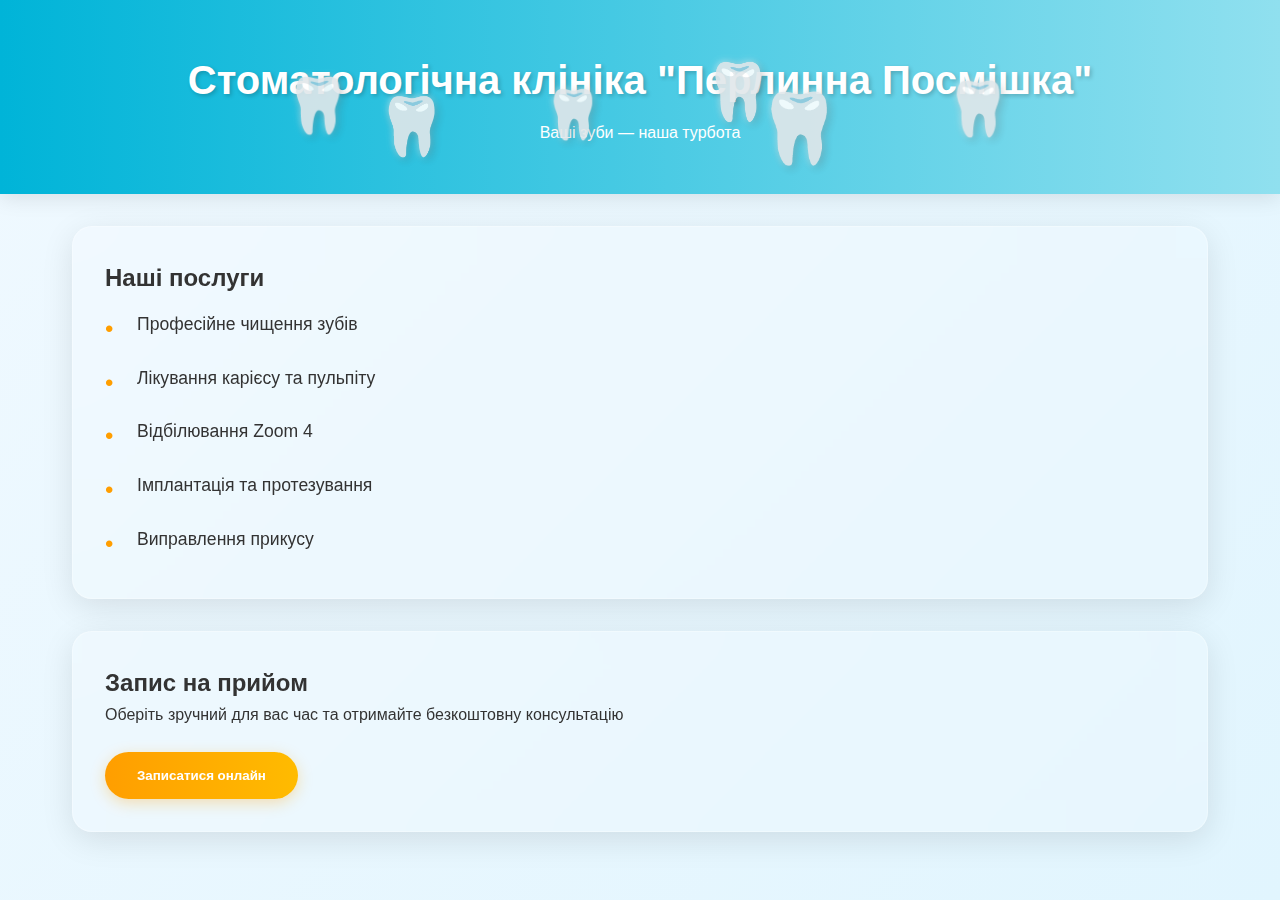
<file: index.html>
<!DOCTYPE html>
<html lang="uk">
<head>
    <meta charset="UTF-8">
    <meta name="viewport" content="width=device-width, initial-scale=1.0">
    <title>Стоматологічна клініка "Перлинна Посмішка"</title>
    <style>
        /* === БАЗОВІ СТИЛІ === */
        :root {
            --primary: #00b4d8;
            --secondary: #90e0ef;
            --accent: #ff9e00;
            --glass: rgba(255, 255, 255, 0.18);
            --text-dark: #333;
            --text-light: #fff;
        }
        
        * {
            margin: 0;
            padding: 0;
            box-sizing: border-box;
        }
        
        body {
            font-family: 'Montserrat', Arial, sans-serif;
            background: linear-gradient(135deg, #f0f9ff 0%, #e1f5fe 100%);
            color: var(--text-dark);
            min-height: 100vh;
            line-height: 1.6;
        }
        
        /* === ШАПКА === */
        .header {
            background: linear-gradient(90deg, var(--primary) 0%, var(--secondary) 100%);
            color: var(--text-light);
            padding: 3rem 1rem;
            text-align: center;
            position: relative;
            overflow: hidden;
            box-shadow: 0 4px 20px rgba(0, 0, 0, 0.1);
        }
        
        .header h1 {
            font-size: 2.5rem;
            margin-bottom: 0.5rem;
            text-shadow: 2px 2px 4px rgba(0, 0, 0, 0.2);
        }
        
        /* === ОСНОВНИЙ КОНТЕНТ === */
        .container {
            max-width: 1200px;
            margin: 2rem auto;
            padding: 0 2rem;
        }
        
        .glass-card {
            background: var(--glass);
            backdrop-filter: blur(12px);
            -webkit-backdrop-filter: blur(12px);
            border-radius: 20px;
            border: 1px solid rgba(255, 255, 255, 0.3);
            padding: 2rem;
            margin: 2rem 0;
            box-shadow: 0 8px 32px rgba(0, 0, 0, 0.1);
            transition: all 0.3s ease;
        }
        
        .glass-card:hover {
            transform: translateY(-5px);
            box-shadow: 0 12px 40px rgba(0, 0, 0, 0.15);
        }
        
        .service-list {
            list-style: none;
        }
        
        .service-list li {
            padding: 0.8rem 0;
            font-size: 1.1rem;
            position: relative;
            padding-left: 2rem;
        }
        
        .service-list li::before {
            content: '•';
            color: var(--accent);
            position: absolute;
            left: 0;
            font-size: 1.5rem;
        }
        
        .btn {
            display: inline-block;
            background: linear-gradient(90deg, var(--accent) 0%, #ffbb00 100%);
            color: white;
            padding: 1rem 2rem;
            border-radius: 50px;
            text-decoration: none;
            font-weight: bold;
            margin-top: 1.5rem;
            border: none;
            cursor: pointer;
            box-shadow: 0 4px 15px rgba(255, 158, 0, 0.3);
            transition: all 0.3s ease;
        }
        
        .btn:hover {
            transform: translateY(-3px);
            box-shadow: 0 6px 20px rgba(255, 158, 0, 0.4);
        }
        
        /* === АНІМАЦІЯ ЗУБІВ === */
        @keyframes float {
            0%, 100% { transform: translateY(0) rotate(0deg); }
            50% { transform: translateY(-20px) rotate(5deg); }
        }
        
        .tooth {
            position: absolute;
            font-size: 2.5rem;
            filter: 
                drop-shadow(3px 3px 5px rgba(0, 0, 0, 0.2))
                drop-shadow(-1px -1px 3px rgba(255, 255, 255, 0.5));
            animation: float 6s ease-in-out infinite;
            z-index: 0;
            user-select: none;
            pointer-events: none;
            opacity: 0.9;
        }
        
        /* === АДАПТИВНІСТЬ === */
        @media (max-width: 768px) {
            .header h1 {
                font-size: 2rem;
            }
            
            .glass-card {
                padding: 1.5rem;
                margin: 1.5rem 0;
            }
            
            .tooth {
                font-size: 1.8rem;
            }
        }
    </style>
</head>
<body>
    <!-- ШАПКА З АНІМОВАНИМИ ЗУБАМИ -->
    <header class="header" id="header">
        <h1>Стоматологічна клініка "Перлинна Посмішка"</h1>
        <p>Ваші зуби — наша турбота</p>
        
        <!-- Зуби додаються динамічно через JS -->
        <div id="teeth-container"></div>
    </header>
    
    <!-- ОСНОВНИЙ КОНТЕНТ -->
    <main class="container">
        <div class="glass-card">
            <h2>Наші послуги</h2>
            <ul class="service-list">
                <li>Професійне чищення зубів</li>
                <li>Лікування карієсу та пульпіту</li>
                <li>Відбілювання Zoom 4</li>
                <li>Імплантація та протезування</li>
                <li>Виправлення прикусу</li>
            </ul>
        </div>
        
        <div class="glass-card">
            <h2>Запис на прийом</h2>
            <p>Оберіть зручний для вас час та отримайте безкоштовну консультацію</p>
            <button class="btn" id="appointmentBtn">Записатися онлайн</button>
        </div>
    </main>

    <script>
        // ===== МОДУЛЬ АНІМАЦІЇ ЗУБІВ =====
        class TeethAnimation {
            constructor(containerId) {
                this.container = document.getElementById(containerId);
                this.teeth = [];
                this.init();
            }
            
            init() {
                // Створюємо 6 зубів з різними параметрами
                for (let i = 0; i < 6; i++) {
                    this.createTooth();
                }
                this.animate();
            }
            
            createTooth() {
                const tooth = document.createElement('div');
                tooth.className = 'tooth';
                tooth.innerHTML = '🦷';
                
                // Випадкові параметри
                const size = Math.floor(Math.random() * 30) + 40;
                const startX = Math.random() * 80 + 10; // 10-90%
                const startY = Math.random() * 60 + 10; // 10-70%
                const delay = Math.random() * 5;
                const duration = Math.random() * 3 + 4; // 4-7 секунд
                
                tooth.style.cssText = `
                    font-size: ${size}px;
                    left: ${startX}%;
                    top: ${startY}%;
                    animation-delay: ${delay}s;
                    animation-duration: ${duration}s;
                `;
                
                this.container.appendChild(tooth);
                this.teeth.push({
                    element: tooth,
                    x: startX,
                    y: startY,
                    speedX: (Math.random() - 0.5) * 0.3,
                    speedY: (Math.random() - 0.5) * 0.3
                });
            }
            
            animate() {
                this.teeth.forEach(tooth => {
                    // Оновлюємо позицію
                    tooth.x += tooth.speedX;
                    tooth.y += tooth.speedY;
                    
                    // Відбиття від країв
                    if (tooth.x <= 0 || tooth.x >= 100) tooth.speedX *= -1;
                    if (tooth.y <= 0 || tooth.y >= 100) tooth.speedY *= -1;
                    
                    // Застосовуємо зміни
                    tooth.element.style.left = `${tooth.x}%`;
                    tooth.element.style.top = `${tooth.y}%`;
                });
                
                requestAnimationFrame(() => this.animate());
            }
        }
        
        // ===== ОСНОВНИЙ КОД =====
        document.addEventListener('DOMContentLoaded', () => {
            // Ініціалізуємо анімацію зубів
            new TeethAnimation('teeth-container');
            
            // Обробник кнопки запису
            document.getElementById('appointmentBtn').addEventListener('click', () => {
                alert('Форма запису відкриється у новому вікні. Дякуємо за ваше звернення!');
            });
            
            // Оптимізація для різних екранів
            window.addEventListener('resize', adjustLayout);
            adjustLayout();
        });
        
        function adjustLayout() {
            // Тут можна додати логіку для адаптації
            console.log('Window size:', window.innerWidth);
        }
    </script>
</body>
</html>
</file>
